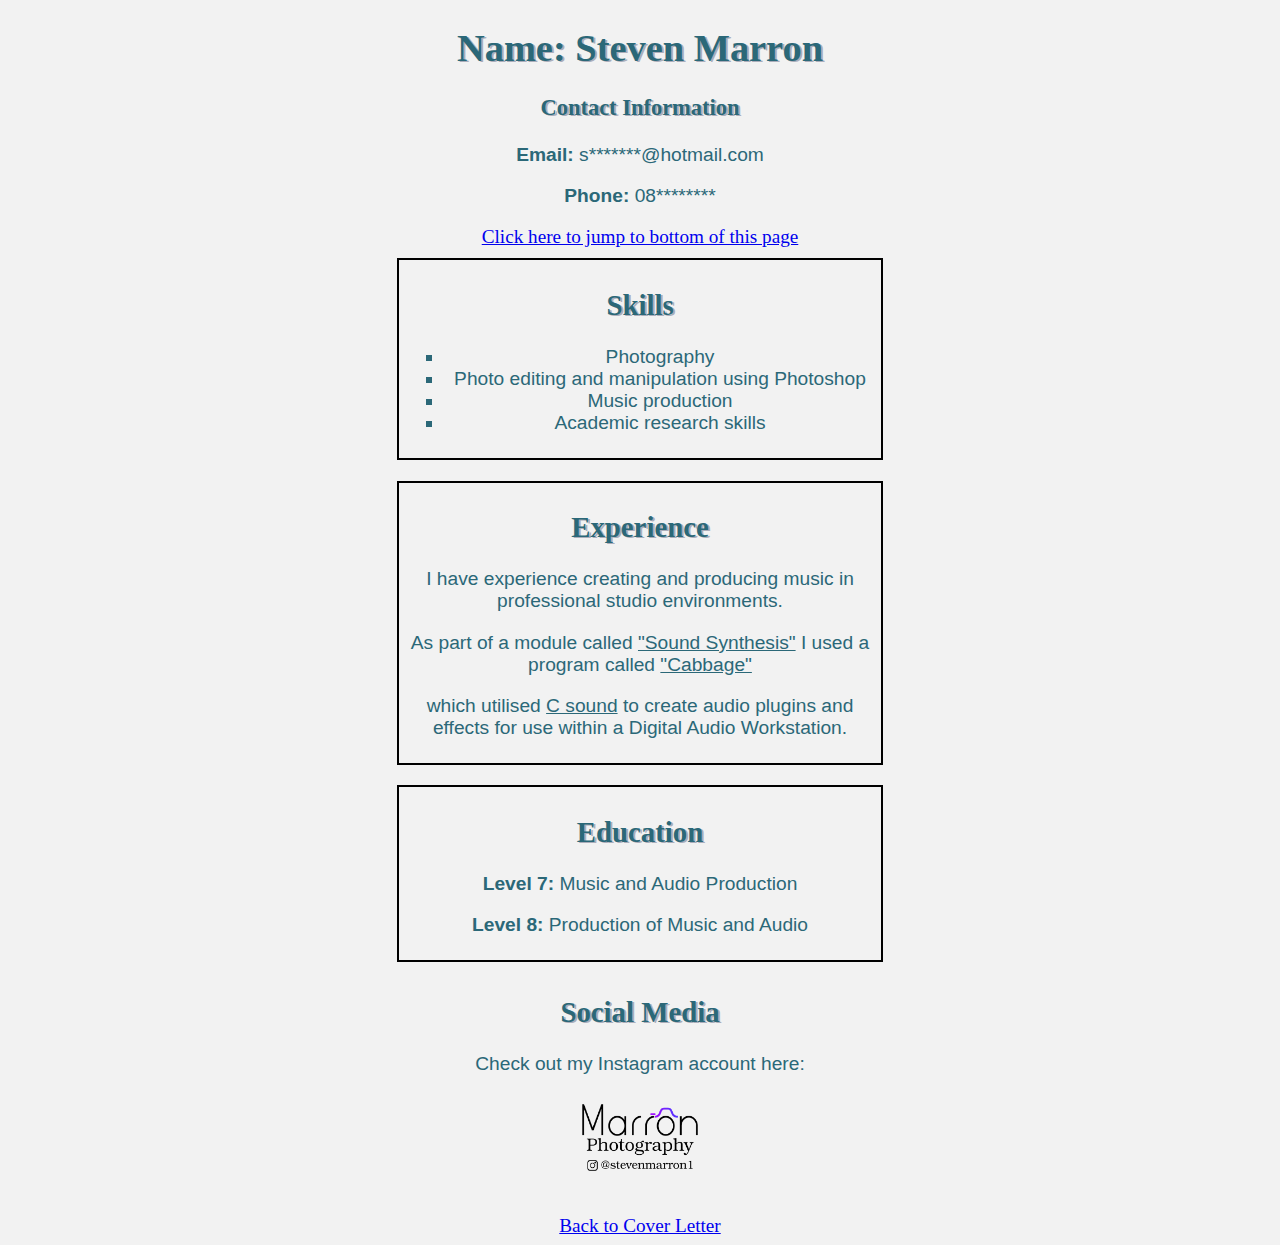
<file: pages/CV/index.html>
<!-- CV -->
<!DOCTYPE html>
<html>
	<head>
		<title> Steven Marron CV </title>
		<link rel="stylesheet" href="../../styles/style.css"/>
	</head>
	<body>
			<h1 id="pageTop" class="header">Name: Steven Marron </h1>
			<h3 class="header"> 	Contact Information </h3>
				<p>	<span class="bold">Email:</span> s*******@hotmail.com </p>
				<p>	<span class="bold">Phone:</span> 08******** </p>
				<a href="#pageBottom">Click here to jump to bottom of this page</a>
					
		<div class="container1">
			<div class="box1">
			<h2 class="header"> 	Education </h2>
				<p> <span class="bold">Level 7:</span> Music and Audio Production </p>
				<p> <span class="bold">Level 8:</span> Production of Music and Audio </p>
			</div>
					
			<div class="box2">
			<h2 class="header"> 	Experience </h2>
				<p> I have experience creating and producing music in professional
					studio environments.</p>
				<p> As part of a module called <span class="underlined">"Sound Synthesis"</span> I used a program
					called <span class="underlined">"Cabbage"</span> </p>
				<p>	which utilised <span class="underlined">C sound</span> to create audio plugins and
					effects for use within a Digital Audio Workstation.</p>
			</div>
					
			<div class="box3">
			<h2 class="header"> 	Skills </h2>
				<ul>
				<li> Photography </li>
				<li> Photo editing and manipulation using Photoshop </li>
				<li> Music production </li>
				<li> Academic research skills </li>
				</ul>
			</div>
			</div>
			
			<h2 id="pageBottom" class="header"> Social Media</h2>
				<p>Check out my Instagram account here: 
				</br>
				</br>
				<a href="https://www.instagram.com/stevenmarron1/" target="_blank" class="bold">
				<img class="photologo" src="../../Images/Marron Logo Black Purple.png" alt="Marron Photography logo where the r-o-n forms a camera shape"
				</a></p>
				</br>
				<a href="../../">Back to Cover Letter</a>
	</body>


</html>
</file>
<file: styles/style.css>
/*This css file serves both the cover letter and CV pages*/
body{
	font-size: 120%;
	background-color: #f2f2f2;
	text-align: center;
}

p, ul{
	color:#2B6878;
	font-family: Helvetica;
}

.header{
	font-family: Georgia;
	color:#2B6878;
	text-shadow: 2px 1px #abadba;
}

.bold{
	font-weight:bold;
}

.underlined{
	text-decoration: underline;
}

ul{
	list-style: square;
}

.image{
	max-width: 20%;
	height: auto;
	box-shadow: 3px 3px #abadba;
	border: 2px black solid;
}



@media(max-width:550px){
	
.container1{
	flex-direction:column;	
}
}

.container1{
	display: flex;
	flex-direction: column;
	flex-wrap: wrap;
	align-items: stretch;
	justify-content: center;
	margin-left: 30%;
	margin-right: 30%;
}

.container1 div{
	border:2px black solid;
	padding: 5px;
	margin: 2%;
}

.box1{
	flex-basis: auto;
	order: 3;
}

.box2{
	flex-basis: auto;
	order:2;
}

.box3{
	flex-basis: auto;
	order:1;
}

.photologo{
	max-width: 10%;
	height: auto;
	display: flex;
	margin-left: auto;
	margin-right: auto;
	
}
</file>
